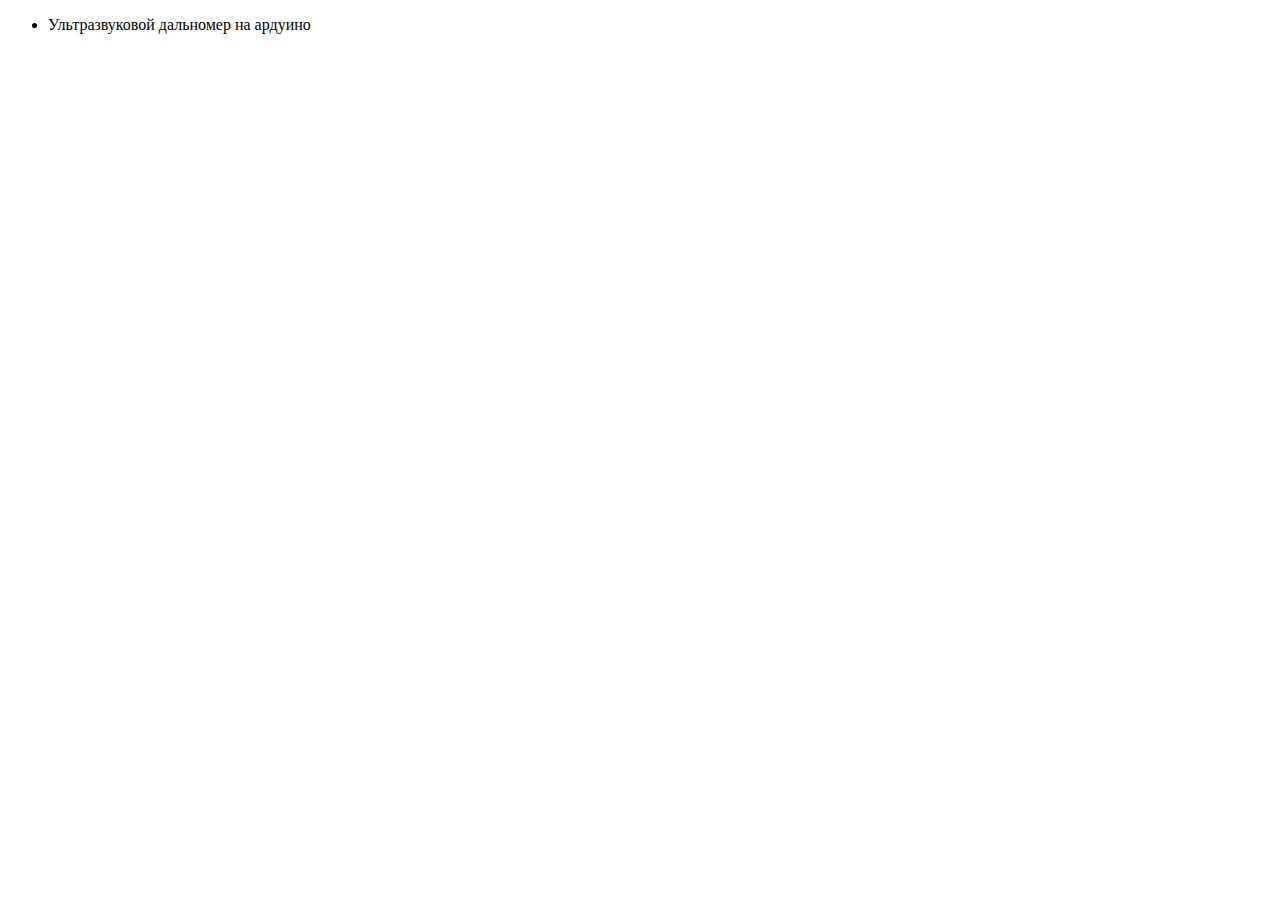
<file: myprojects.html>
<!doctype html>
<html lang="en">
<head>
    <meta charset="UTF-8">
    <title>Мои проекты</title>
</head>
<body>
    <ul>
        <li>Ультразвуковой дальномер на ардуино</li>
    </ul>
</body>
</html>
</file>
